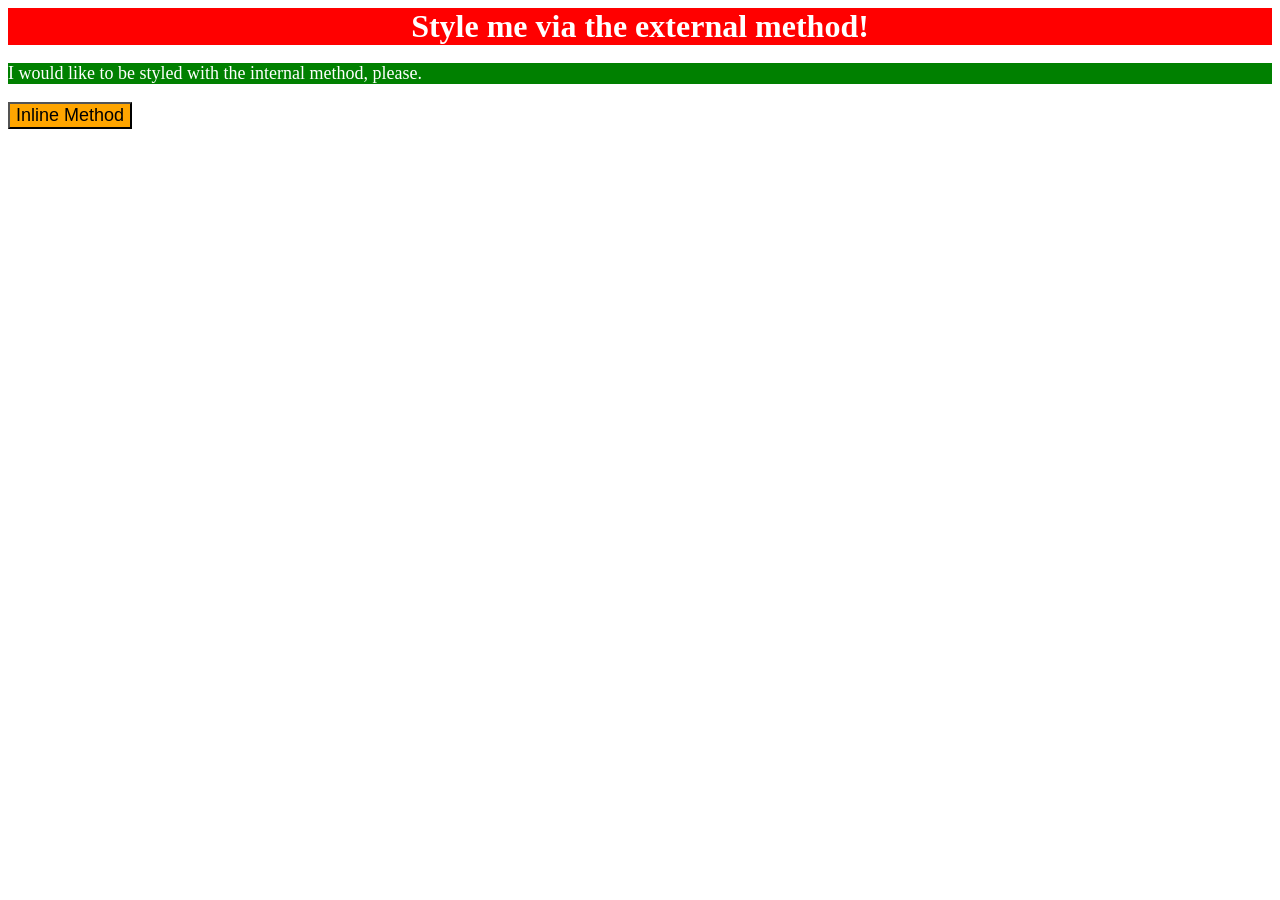
<file: foundations/intro-to-css/01-css-methods/index.html>
<!DOCTYPE html>
<html lang="en">
  <head>
    <meta charset="UTF-8">
    <meta http-equiv="X-UA-Compatible" content="IE=edge">
    <meta name="viewport" content="width=device-width, initial-scale=1.0">
    <title>Methods for Adding CSS</title>
    <link rel="stylesheet" href="styles.css">
    <style>
    p{
      background-color: green;
      color: white;
      font-size: 18px;
     

    }


    </style>
  </head>
  <body>
    <div>Style me via the external method!</div>
    <p>I would like to be styled with the internal method, please.</p>
    <button style="background-color: orange; font-size: 18px;">Inline Method</button>
  </body>
</html>
</file>
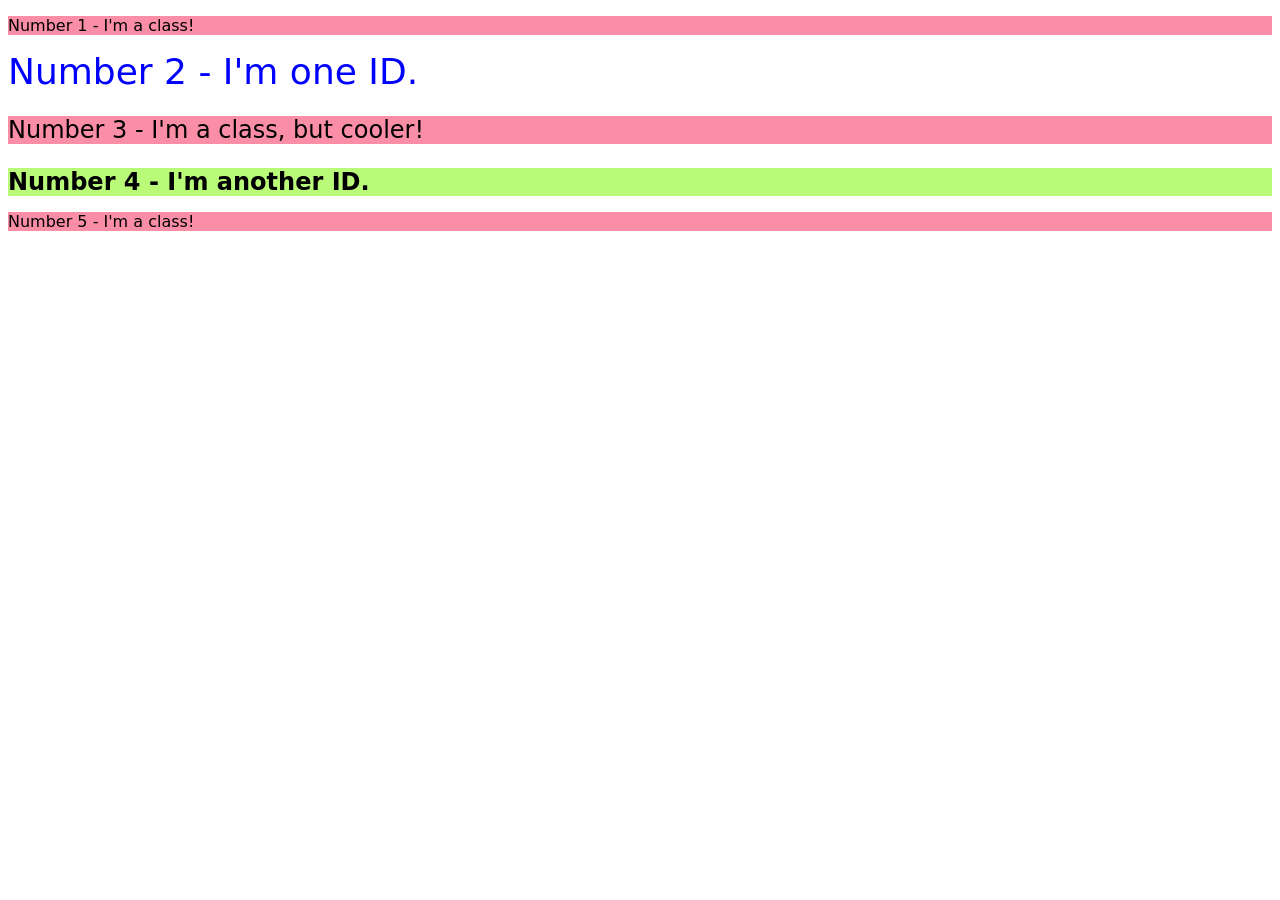
<file: foundations/intro-to-css/02-class-id-selectors/index.html>
<!DOCTYPE html>
<html lang="en">
  <head>
    <meta charset="UTF-8">
    <meta http-equiv="X-UA-Compatible" content="IE=edge">
    <meta name="viewport" content="width=device-width, initial-scale=1.0">
    <title>Class and ID Selectors</title>
    <link rel="stylesheet" href="style.css">
  </head>
  <body>
    <p class="simple">Number 1 - I'm a class!</p>
    <div id="first">Number 2 - I'm one ID.</div>
    <p class="nice">Number 3 - I'm a class, but cooler!</p>
    <div id="second">Number 4 - I'm another ID.</div>
    <p class="normal">Number 5 - I'm a class!</p>
  </body>                         
</html>
</file>
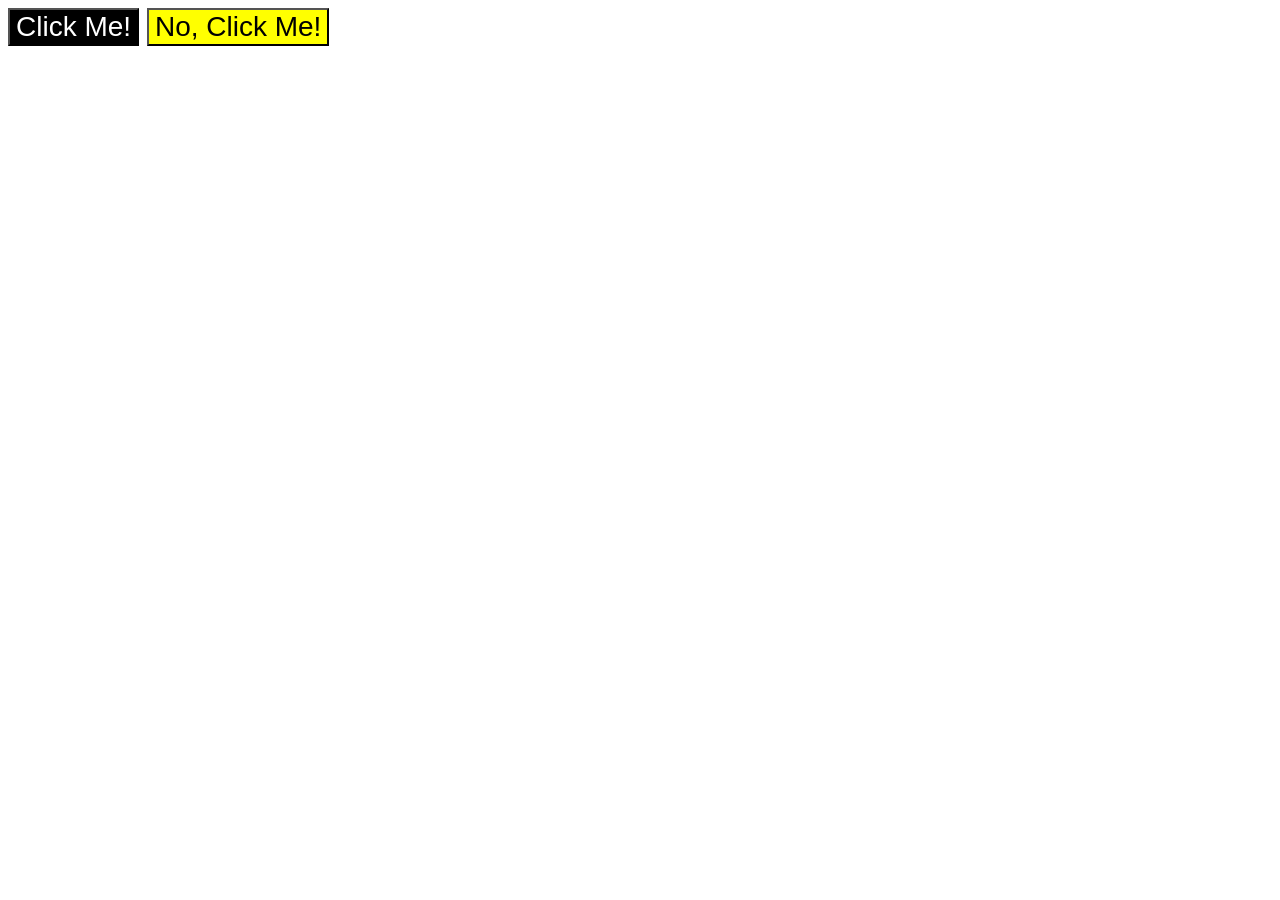
<file: foundations/intro-to-css/03-grouping-selectors/index.html>
<!DOCTYPE html>
<html lang="en">
  <head>
    <meta charset="UTF-8">
    <meta http-equiv="X-UA-Compatible" content="IE=edge">
    <meta name="viewport" content="width=device-width, initial-scale=1.0">
    <title>Grouping Selectors</title>
    <link rel="stylesheet" href="style.css">
  </head>
  <body>
    <button class="first">Click Me!</button>
    <button class="second">No, Click Me!</button>
  </body>
</html>
</file>
<file: foundations/intro-to-css/01-css-methods/styles.css>
div {
 background-color: red;
 color: white;
 font-size: 32px;
 text-align: center;
 font-weight: bold;
     
}
</file>
<file: foundations/intro-to-css/02-class-id-selectors/style.css>
p{
    background-color: #fa8ea6;

}
    *{
font-family: 'Verdana', 'DejaVu Sans', sans-serif;
    }    
    #first{
        color: blue;
        font-size: 36px;
    }
    .nice{
        font-size: 24px;
    }
    #second{
        font-size: 24px;
        font-weight: bold;
        background-color: #b9fa78;
    }
</file>
<file: foundations/intro-to-css/03-grouping-selectors/style.css>
*{
    font-family: 'Helvetica', 'Times New Roman', sans-serif;
    font-size: 28px;
}
.first{
    background-color: black;
    color: white;
}
.second{
    background-color: yellow;
    
}
</file>
